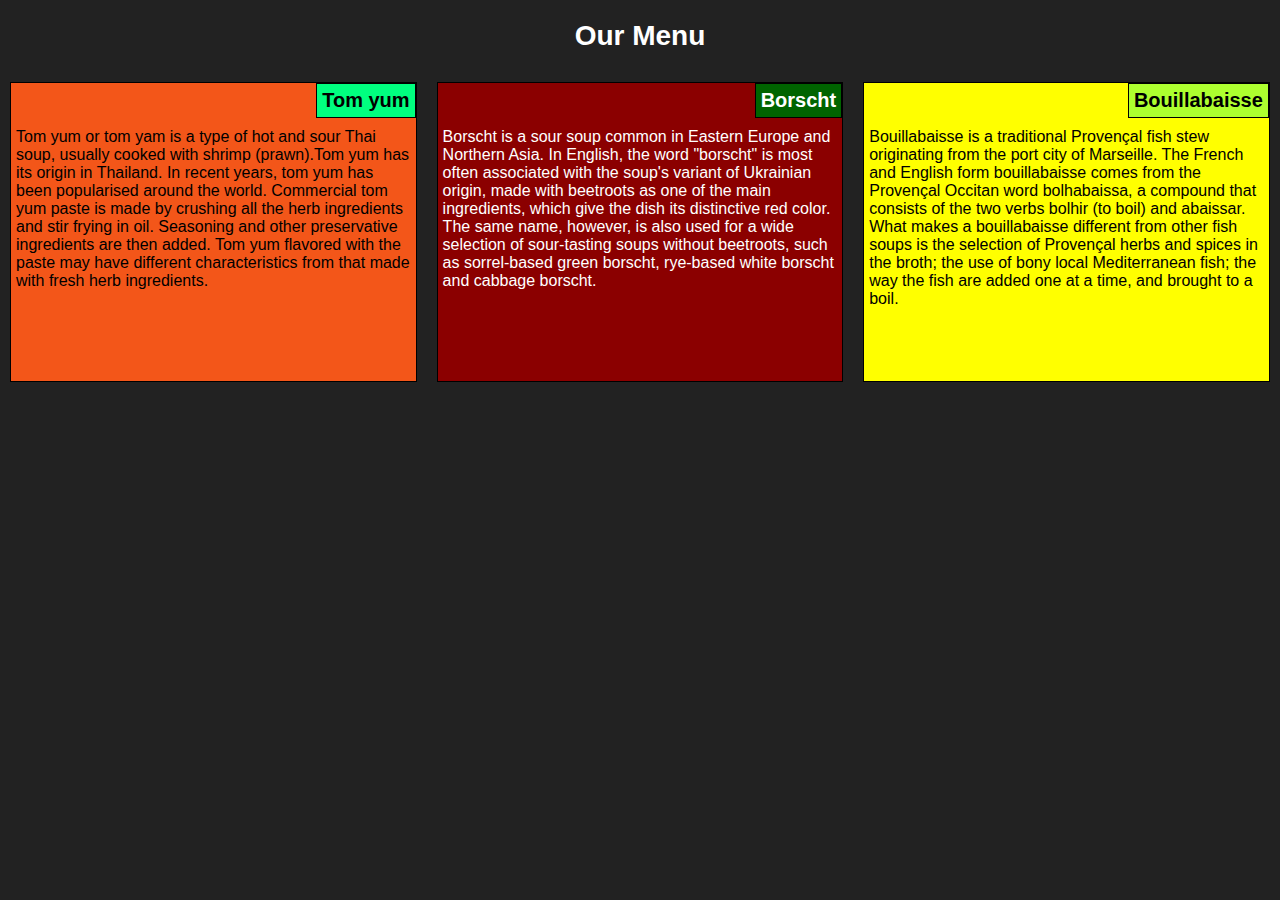
<file: assig_2/index.html>
<!DOCTYPE html>
<html>
<head>
	<meta charset="utf-8">
	<meta name="viewport" content="width=device-width, initial-scale=1">
	<title>Our Menu</title>
	<link rel="stylesheet" href="style.css">
</head>
<body>
	<h1>Our Menu</h1>
	<div id=container>
		<div class="col-ld-4 col-md-6 col-sd-12">  <section id = "s1"> <h2 id="h1"> Tom yum </h2> <p>Tom yum or tom yam is a type of hot and sour Thai soup, usually cooked with shrimp (prawn).Tom yum has its origin in Thailand. In recent years, tom yum has been popularised around the world. Commercial tom yum paste is made by crushing all the herb ingredients and stir frying in oil. Seasoning and other preservative ingredients are then added.  Tom yum flavored with the paste may have different characteristics from that made with fresh herb ingredients. </p></section></div>
		<div class="col-ld-4 col-md-6 col-sd-12">  <section id = "s2"> <h2 id = "h2"> Borscht </h2> <p>Borscht is a sour soup common in Eastern Europe and Northern Asia. In English, the word "borscht" is most often associated with the soup's variant of Ukrainian origin, made with beetroots as one of the main ingredients, which give the dish its distinctive red color. The same name, however, is also used for a wide selection of sour-tasting soups without beetroots, such as sorrel-based green borscht, rye-based white borscht and cabbage borscht.                                                                     </p></section> </div>
		<div class="col-ld-4 col-md-12 col-sd-12">  <section id = "s3"> <h2 id = "h3"> Bouillabaisse </h2> <p> Bouillabaisse is a traditional Provençal fish stew originating from the port city of Marseille. The French and English form bouillabaisse comes from the Provençal Occitan word bolhabaissa, a compound that consists of the two verbs bolhir (to boil) and abaissar. What makes a bouillabaisse different from other fish soups is the selection of Provençal herbs and spices in the broth; the use of bony local Mediterranean fish; the way the fish are added one at a time, and brought to a boil.  </p></section></div>
	</div>
</body>
</html>
</file>
<file: assig_2/style.css>
/********** Base styles **********/
* {
  box-sizing: border-box;
  margin: 0;
  padding: 0;
  font-family: Helvetica;
}

body {
	background-color: #222222;
}

h1 {
  font-size: 175%;
  color: white;
  text-align: center;
  margin-top: 20px;
  margin-bottom: 20px;
}

#container {
  width: 100%;
  display: block;  
}

section {
  height: 100%;
  border: 1px solid black;
  position: relative;
}

#s1{
	background-color: #f35619;
	color: black;
}

#h1{
	background-color:#00FF7F;
	color: black;
}
#s2{
	background-color: #8B0000;
	color: white;
}
#h2{
	background-color: #006400;
	color: white;
}

#s3{
	background-color: #FFFF00;
	color: black;
}

#h3{
	background-color:#ADFF2F;
	color: black;
}

h2{
  font-size: 125%;
  top: 0px;
  right: 0px;
  border: 1px solid black;
  padding: 5px;
  position: absolute;
}

p{
 padding: 5px;
 margin-top: 40px;
}

/*** Desktop ***/
@media (min-width: 992px){
	.col-ld-4{
		float: left;
		padding: 10px;
		width: 33.33%;
		height: 320px;

		
	}
}

/*** Tablet ***/
@media (min-width: 767px) and (max-width: 991px){
	.col-md-12, .col-md-6 {
		float: left;
		padding: 10px;
		
	}
	.col-md-12{
		width: 100%;
		height: 170px;
	}
	.col-md-6{
		width: 50%;
		height: 290px;
	}
}

/**Mobile ***/ 
@media (max-width: 767px){
	.col-sd-12 {
		float: left;
		padding: 10px;
		width: 100%;
		
	}
}
</file>
